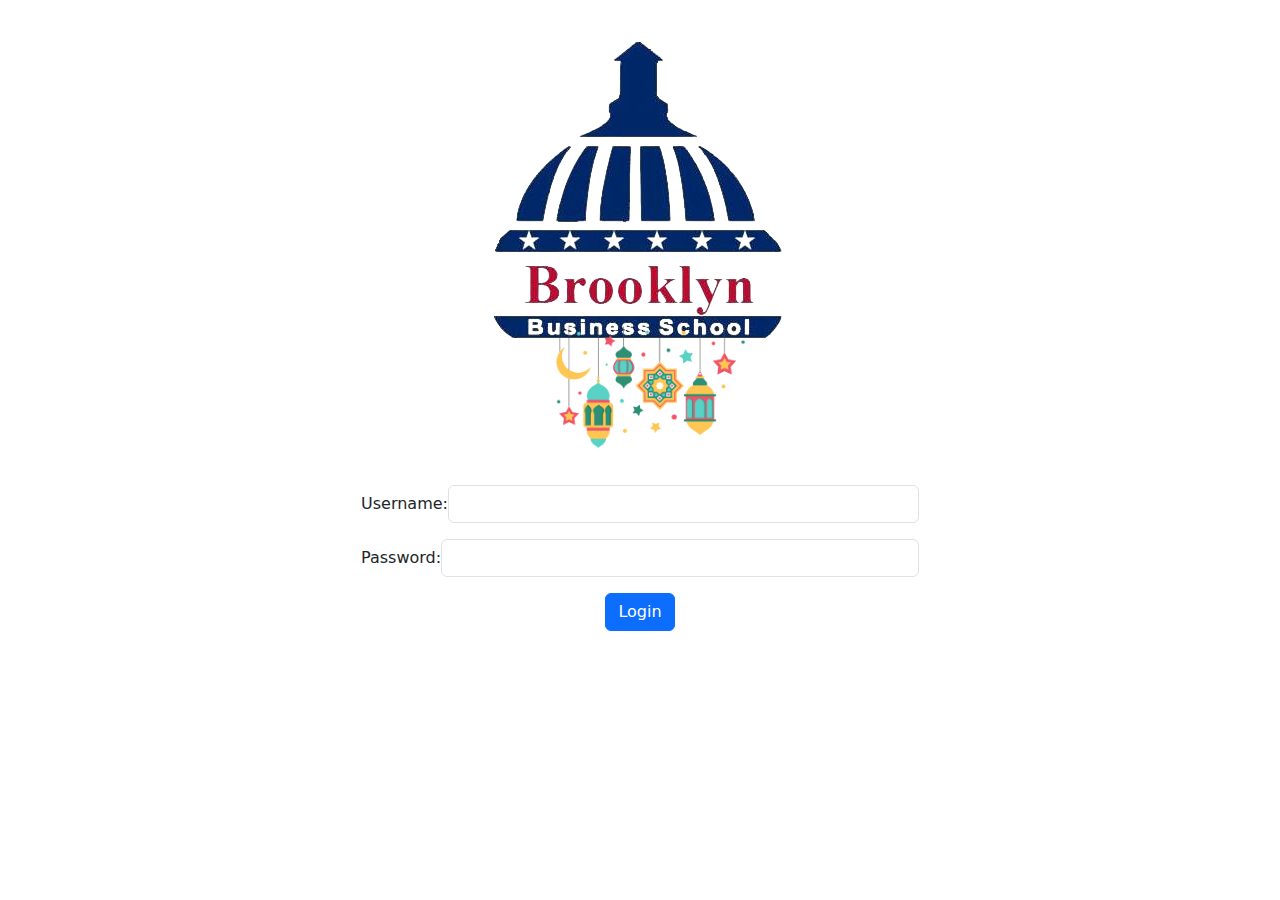
<file: index.html>
<!DOCTYPE html>
<html lang="en">

<head>
    <meta charset="UTF-8">
    <meta name="viewport" content="width=device-width, initial-scale=1.0">
    <link href="https://cdn.jsdelivr.net/npm/bootstrap@5.3.3/dist/css/bootstrap.min.css" rel="stylesheet"
        integrity="sha384-QWTKZyjpPEjISv5WaRU9OFeRpok6YctnYmDr5pNlyT2bRjXh0JMhjY6hW+ALEwIH" crossorigin="anonymous">
    <title>Login Page</title>
</head>

<body>

    <div class="container text-center">
        <div class=" mb-5 d-flex justify-content-center align-items-center flex-column position-relative">
            <img src="imgs/bb_-_logo-removebg-preview.png" alt="Brooklyn" srcset="">
            <img style="width: 20%; top: 280px;" src="imgs/hiasan.png" alt="decoration" class="position-absolute">
        </div>
        <form id="loginForm" class="mt-3 w-50 mx-auto pt-5">
            <div class="form-group d-flex justify-content-center align-items-center mb-3">
                <label for="username">Username:</label>
                <input type="text" class="form-control" id="username" name="username" required>
            </div>

            <div class="form-group d-flex justify-content-center align-items-center mb-3">
                <label for="password">Password:</label>
                <input type="password" class="form-control" id="password" name="password" required>
            </div>

            <button type="button" class="btn btn-primary btn-block" onclick="login()">Login</button>
        </form>
    </div>
    <script>
        function login() {
            var usernameinput = document.getElementById("username").value;
            var passwordinput = document.getElementById("password").value;

            // تنفيذ طلب API للتحقق من اسم المستخدم وكلمة المرور
            // يمكنك استخدام fetch أو XMLHttpRequest للقيام بذلك


            function getInitialData() {
                fetch('https://srm-vbc7.onrender.com/api/emps?populate=*', {
                    method: 'GET',
                    headers: {
                        'Authorization': 'Bearer ' + '[base64]'
                    },
                })
                    .then(response => response.json())
                    .then(data => {
                        console.log(data.data);
                        data.data.map((info) => {

                            // افحص اسم المستخدم وكلمة المرور هنا
                            var username = info.attributes.userName;
                            var password = info.attributes.password; // استبدلها بكلمة المرور الصحيحة
                            var code = info.attributes.code;
                            var department = info.attributes.department;
                            var role = info.attributes.role;


                            // افحص هنا إذا كانت اسم المستخدم وكلمة المرور صحيحة
                            if (username === usernameinput && password === passwordinput) {
                                // قم بتوجيه المستخدم إلى الصفحة التالية
                                
                                const saveuser = localStorage.setItem('username', username);
                                const savecode = localStorage.setItem('myCode', code);
                                const savedepartment = localStorage.setItem('myDepartment', department);
                                const saverole = localStorage.setItem('myUserRole', role);
                                window.location.href = '/SRM.html';
                            }
                        });
                    })
                    .catch(error => {
                        console.error('حدث خطأ أثناء الاتصال بالخادم: ', error);
                    });
            }

            // يمكنك استدعاء هذه الوظيفة عند تحميل الصفحة أو في أي مكان مناسب
            getInitialData();


            // على سبيل المثال باستخدام fetch
            //     fetch('https://strapi-165444-0.cloudclusters.net/api/emps', {
            //         method: 'POST',
            //         headers: {
            //             'Content-Type': 'application/json',
            //             'Authorization': 'Bearer ' + '[base64]'
            //         },

                    // body: JSON.stringify({ username: username, password: password })
            //     })
            //         .then(response => response.json())
            //         .then(data => {
            //             // تحقق من رد الـ API هنا
            //             if (data.success) {
            //                 alert('تم تسجيل الدخول بنجاح!');
            //                 // يمكنك توجيه المستخدم إلى صفحة أخرى بعد تسجيل الدخول
            //             } else {
            //                 alert('فشل تسجيل الدخول. الرجاء التحقق من اسم المستخدم وكلمة المرور.');
            //             }
            //         })
            //         .catch(error => {
            //             console.error('حدث خطأ أثناء الاتصال بالخادم: ', error);
            //         });
        }
    </script>

    <script src="https://cdn.jsdelivr.net/npm/bootstrap@5.3.3/dist/js/bootstrap.bundle.min.js"
        integrity="sha384-YvpcrYf0tY3lHB60NNkmXc5s9fDVZLESaAA55NDzOxhy9GkcIdslK1eN7N6jIeHz"
        crossorigin="anonymous"></script>

</body>

</html>
</file>
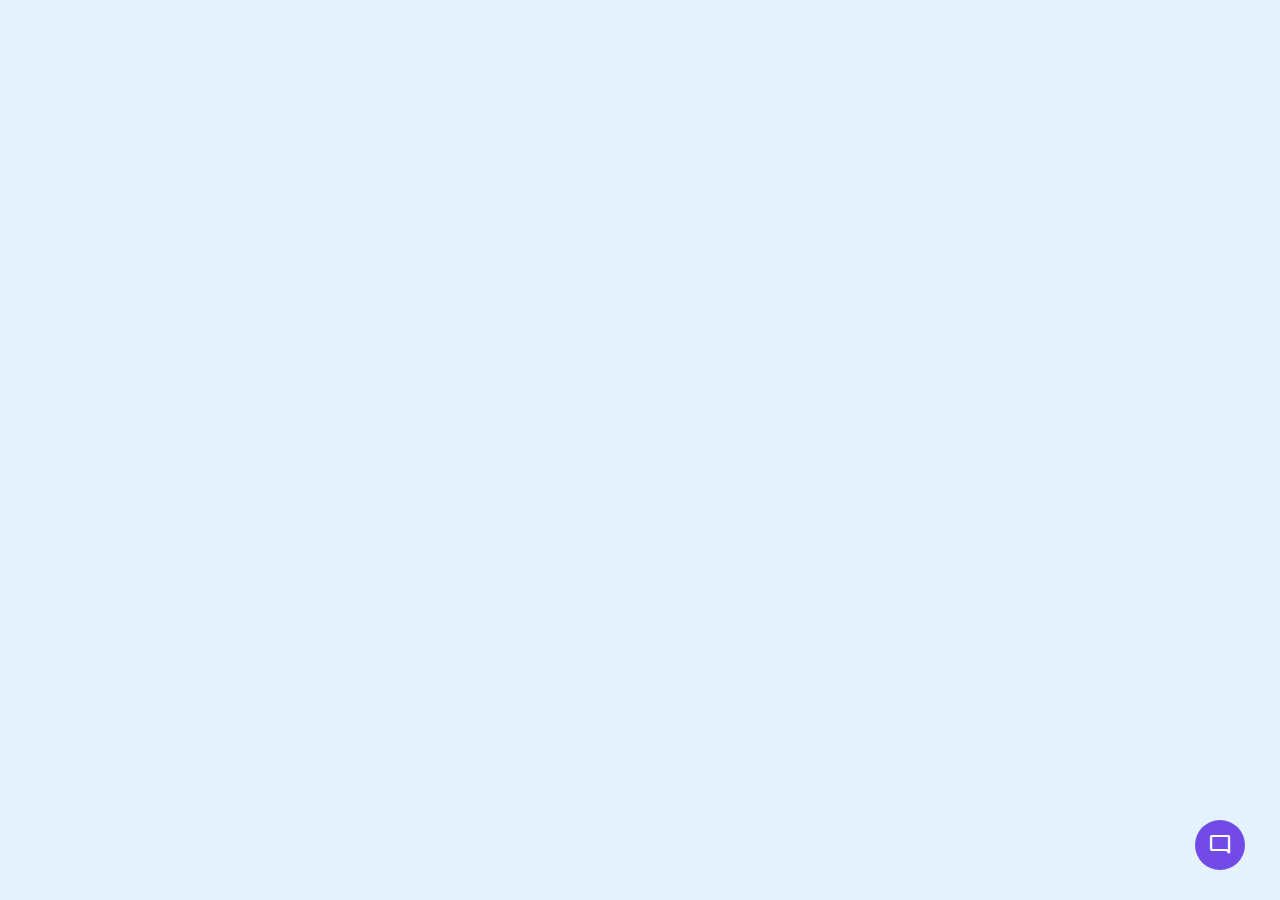
<file: aiPage.html>
<!DOCTYPE html>
<!-- Coding By CodingNepal - www.codingnepalweb.com -->
<html lang="en" dir="ltr">

<head>
    <meta charset="utf-8">
    <title>Chatbot in JavaScript | CodingNepal</title>
    <link rel="stylesheet" href="./css/aiPage.css">
    <meta name="viewport" content="width=device-width, initial-scale=1.0">
    <!-- Google Fonts Link For Icons -->
    <link rel="stylesheet"
        href="https://fonts.googleapis.com/css2?family=Material+Symbols+Outlined:opsz,wght,FILL,GRAD@48,400,0,0" />
    <link rel="stylesheet"
        href="https://fonts.googleapis.com/css2?family=Material+Symbols+Rounded:opsz,wght,FILL,GRAD@48,400,1,0" />
    <script src="./js pages/aipage.js" defer></script>
</head>

<body>
    <button class="chatbot-toggler">
        <span class="material-symbols-rounded">mode_comment</span>
        <span class="material-symbols-outlined">close</span>
    </button>
    <div class="chatbot">
        <header>
            <h2>Chatbot</h2>
            <span class="close-btn material-symbols-outlined">close</span>
        </header>
        <ul class="chatbox">
            <iframe src="https://www.chatpdf.com/c/aHg7Ru9GT75EmxK5TJiZK" id="myIframe" width="100%" height="100%" frameborder="0"></iframe>


        </ul>
        
    </div>

    <p></p>

    <script>
        // Wait for the iframe to be loaded
        document.getElementById('myIframe').onload = function () {
          // Access the contentWindow of the iframe
          var iframeContent = document.getElementById('myIframe').contentWindow;
    
          // Access an HTML element within the iframe (e.g., a paragraph)
          var iframeParagraph = iframeContent.document.getElementsByClassName('chat-header');
    
          // Check if the element exists before manipulating it
          if (iframeParagraph) {
            // Manipulate the element
            iframeParagraph.style.diplay = 'none';
          }
        };
      </script>

</body>

</html>
</file>
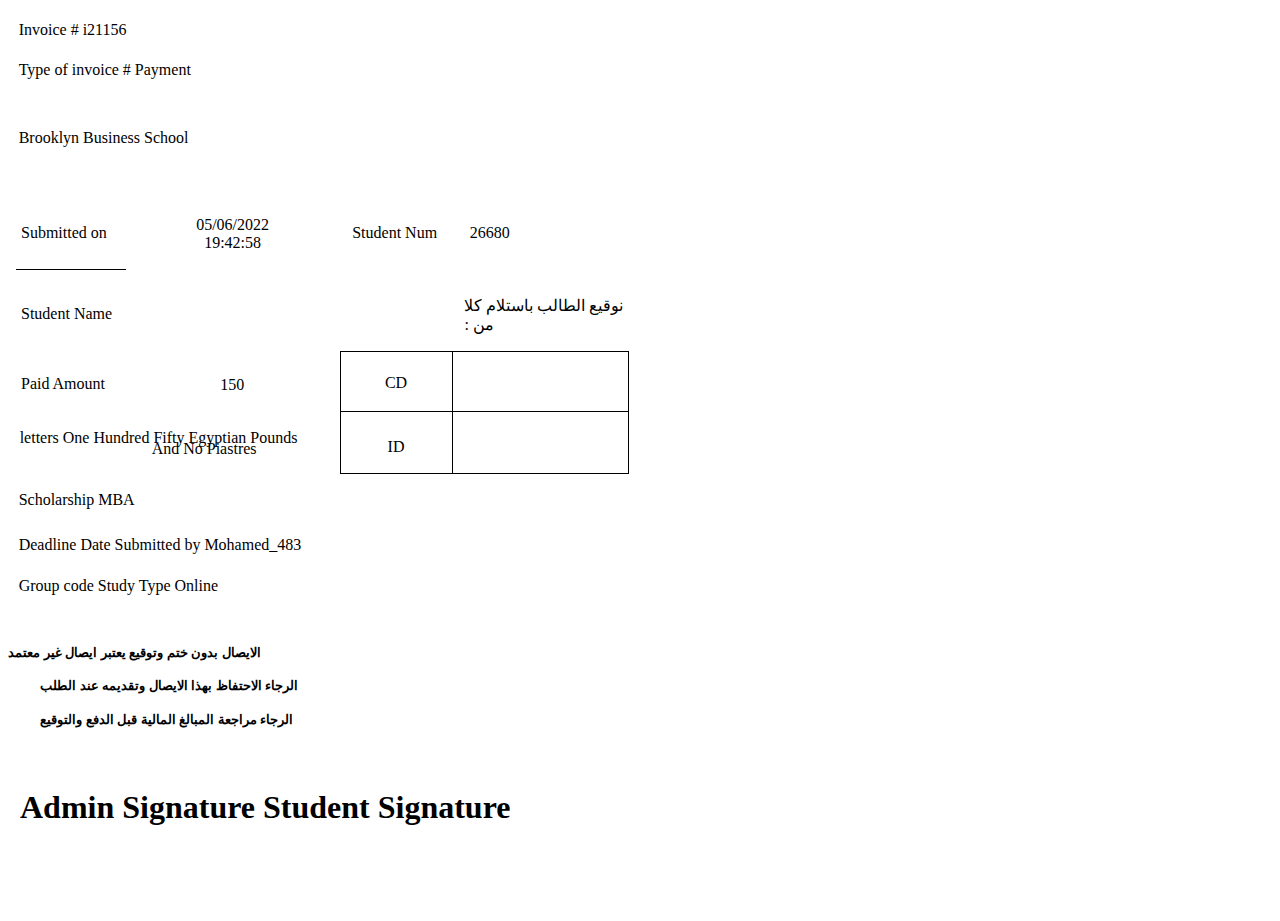
<file: invoicePrint.html>
<!DOCTYPE html>
<html>

<head>
    <meta charset="UTF-8">
    <meta name="viewport" content="width=device-width, initial-scale=1.0">
    <title>Document</title>
</head>

<body style="width: 100%;">
    <p class="s1" style="padding-top: 4pt;padding-left: 8pt;text-indent: 0pt;text-align: left;">Invoice # i21156 </p>
    <p class="s1" style="padding-top: 4pt;padding-left: 8pt;text-indent: 0pt;text-align: left;">Type of invoice #  Payment</p>
    <p style="text-indent: 0pt;text-align: left;"><br></p>
    <p class="s2" style="padding-left: 8pt;text-indent: 0pt;text-align: left;">Brooklyn Business School</p>
    <p style="text-indent: 0pt;text-align: left;"><br></p>
    <table style="border-collapse:collapse;margin-left:6pt" cellspacing="0">
        <tbody>
            <tr style="height:15pt">
                <td style="width:81pt;border-bottom-style:solid;border-bottom-width:1pt">
                    <p class="s3" style="padding-left: 3pt;text-indent: 0pt;text-align: left;">Submitted on</p>
                </td>
                <td style="width:159pt">
                    <p class="s4"
                        style="padding-top: 2pt;padding-left: 34pt;padding-right: 35pt;text-indent: 0pt;text-align: center;">
                        05/06/2022 19:42:58</p>
                </td>
                <td style="width:82pt">
                    <p class="s5"
                        style="padding-left: 2pt;padding-right: 5pt;text-indent: 0pt;line-height: 13pt;text-align: center;">
                        Student Num</p>
                </td>
                <td style="width:104pt">
                    <p class="s5" style="padding-left: 12pt;text-indent: 0pt;line-height: 13pt;text-align: left;">26680
                    </p>
                </td>
            </tr>
            <tr style="height:21pt">
                <td style="width:81pt;border-top-style:solid;border-top-width:1pt">
                    <p class="s3" style="padding-top: 6pt;padding-left: 3pt;text-indent: 0pt;text-align: left;">Student
                        Name</p>
                </td>
                <td style="width:159pt">
                    <p style="text-indent: 0pt;text-align: left;"><br></p>
                </td>
                <td style="width:82pt;border-bottom-style:solid;border-bottom-width:1pt">
                    <p style="text-indent: 0pt;text-align: left;"><br></p>
                </td>
                <td style="width:130pt;border-bottom-style:solid;border-bottom-width:1pt">
                    <p class="s4"
                        style="padding-top: 7pt;padding-left: 8pt;text-indent: 0pt;text-align: left; direction: rtl;">
                        نوقيع الطالب باستلام كلا من :</p>
                </td>
            </tr>
            <tr style="height:19pt">
                <td style="width:81pt">
                    <p class="s3" style="padding-top: 5pt;padding-left: 3pt;text-indent: 0pt;text-align: left;">Paid
                        Amount</p>
                </td>
                <td style="width:159pt;border-right-style:solid;border-right-width:1pt">
                    <p class="s4"
                        style="padding-top: 6pt;padding-left: 70pt;padding-right: 71pt;text-indent: 0pt;text-align: center;">
                        150</p>
                </td>
                <td
                    style="width:82pt;border-top-style:solid;border-top-width:1pt;border-left-style:solid;border-left-width:1pt;border-bottom-style:solid;border-bottom-width:1pt;border-right-style:solid;border-right-width:1pt">
                    <p class="s6"
                        style="padding-top: 3pt;padding-left: 32pt;padding-right: 33pt;text-indent: 0pt;text-align: center;">
                        CD</p>
                </td>
                <td
                    style="width:104pt;border-top-style:solid;border-top-width:1pt;border-left-style:solid;border-left-width:1pt;border-bottom-style:solid;border-bottom-width:1pt;border-right-style:solid;border-right-width:1pt">
                    <p style="text-indent: 0pt;text-align: left;"><br></p>
                </td>
            </tr>
            <tr style="height:28pt">
                <td style="width:240pt;border-right-style:solid;border-right-width:1pt" colspan="2">
                    <p class="s7"
                        style="padding-top: 3pt;padding-left: 101pt;padding-right: 15pt;text-indent: -99pt;line-height: 68%;text-align: left;">
                        letters <span class="s3">One Hundred Fifty Egyptian Pounds And No Piastres</span></p>
                </td>
                <td
                    style="width:82pt;border-top-style:solid;border-top-width:1pt;border-left-style:solid;border-left-width:1pt;border-bottom-style:solid;border-bottom-width:1pt;border-right-style:solid;border-right-width:1pt">
                    <p class="s8"
                        style="padding-top: 7pt;padding-left: 32pt;padding-right: 33pt;text-indent: 0pt;text-align: center;">
                        ID</p>
                </td>
                <td
                    style="width:104pt;border-top-style:solid;border-top-width:1pt;border-left-style:solid;border-left-width:1pt;border-bottom-style:solid;border-bottom-width:1pt;border-right-style:solid;border-right-width:1pt">
                    <p style="text-indent: 0pt;text-align: left;"><br></p>
                </td>
            </tr>
        </tbody>
    </table>
    <p style="padding-top: 1pt;padding-left: 8pt;text-indent: 0pt;text-align: left;">Scholarship MBA</p>
    <p style="padding-top: 8pt;padding-left: 8pt;text-indent: 0pt;text-align: left;">Deadline Date Submitted by <span
            class="s9">Mohamed_483</span></p>
    <p style="padding-top: 5pt;padding-left: 8pt;text-indent: 0pt;text-align: left;">Group code <span class="s9">Study
            Type Online</span></p>
    <p style="text-indent: 0pt;text-align: left;"><br></p>
    <div>
        <p style="text-indent: 0pt;line-height: 11pt;text-align: left;"><span
            style=" color: black; font-family:Arial, sans-serif; font-style: normal; font-weight: bold; text-decoration: none; font-size: 9.5pt;">الايصال
            بدون ختم وتوقيع يعتبر ايصال غير معتمد</span></p>
    <div>
        <p style="text-indent: 24pt;text-align: left;"><span
            style=" color: black; font-family:Arial, sans-serif; font-style: normal; font-weight: bold; text-decoration: none; font-size: 9.5pt;">الرجاء
            الاحتفاظ بهذا الايصال وتقديمه عند الطلب </span></p>
    <p style="text-indent: 24pt;text-align: left;"><span
            style=" color: black; font-family:Arial, sans-serif; font-style: normal; font-weight: bold; text-decoration: none; font-size: 9.5pt;">الرجاء
            مراجعة المبالغ المالية قبل الدفع والتوقيع </span></p>
    </div>
    </div>
    <p style="padding-left: 5pt;text-indent: 0pt;text-align: left;"></p>
    <p style="text-indent: 0pt;text-align: left;"><br></p>
    <h1 style="padding-top: 4pt;padding-left: 9pt;text-indent: 0pt;text-align: left;">Admin Signature Student Signature
    </h1>
    <p style="text-indent: 0pt;text-align: left;"><br></p>
    <p style="text-indent: 0pt;text-align: left;"></p>
    <p style="padding-top: 4pt;text-indent: 0pt;text-align: right;">.</p>
</body>

</html>
</file>
<file: css/aiPage.css>
/* Import Google font - Poppins */
@import url('https://fonts.googleapis.com/css2?family=Poppins:wght@400;500;600&display=swap');
* {
  margin: 0;
  padding: 0;
  box-sizing: border-box;
  font-family: "Poppins", sans-serif;
}
body {
  background: #E3F2FD;
}
.chatbot-toggler {
  position: fixed;
  bottom: 30px;
  right: 35px;
  outline: none;
  border: none;
  height: 50px;
  width: 50px;
  display: flex;
  cursor: pointer;
  align-items: center;
  justify-content: center;
  border-radius: 50%;
  background: #724ae8;
  transition: all 0.2s ease;
}
body.show-chatbot .chatbot-toggler {
  transform: rotate(90deg);
}
.chatbot-toggler span {
  color: #fff;
  position: absolute;
}
.chatbot-toggler span:last-child,
body.show-chatbot .chatbot-toggler span:first-child  {
  opacity: 0;
}
body.show-chatbot .chatbot-toggler span:last-child {
  opacity: 1;
}
.chatbot {
  position: fixed;
  right: 35px;
  bottom: 90px;
  width: 420px;
  background: #fff;
  border-radius: 15px;
  overflow: hidden;
  opacity: 0;
  pointer-events: none;
  transform: scale(0.5);
  transform-origin: bottom right;
  box-shadow: 0 0 128px 0 rgba(0,0,0,0.1),
              0 32px 64px -48px rgba(0,0,0,0.5);
  transition: all 0.1s ease;
}
body.show-chatbot .chatbot {
  opacity: 1;
  pointer-events: auto;
  transform: scale(1);
}
.chatbot header {
  padding: 16px 0;
  position: relative;
  top: 37px;
  text-align: center;
  color: #fff;
  background: #724ae8;
  box-shadow: 0 2px 10px rgba(0,0,0,0.1);
}
.chatbot header span {
  position: absolute;
  right: 15px;
  top: 50%;
  display: none;
  cursor: pointer;
  transform: translateY(-50%);
}
header h2 {
  font-size: 1.4rem;
}
.chatbot .chatbox {
  overflow-y: auto;
  height: 510px;
  /* padding: 30px 20px 100px; */
}
.chatbot :where(.chatbox, textarea)::-webkit-scrollbar {
  width: 6px;
}
.chatbot :where(.chatbox, textarea)::-webkit-scrollbar-track {
  background: #fff;
  border-radius: 25px;
}
.chatbot :where(.chatbox, textarea)::-webkit-scrollbar-thumb {
  background: #ccc;
  border-radius: 25px;
}
.chatbox .chat {
  display: flex;
  list-style: none;
}
.chatbox .outgoing {
  margin: 20px 0;
  justify-content: flex-end;
}
.chatbox .incoming span {
  width: 32px;
  height: 32px;
  color: #fff;
  cursor: default;
  text-align: center;
  line-height: 32px;
  align-self: flex-end;
  background: #724ae8;
  border-radius: 4px;
  margin: 0 10px 7px 0;
}
.chatbox .chat p {
  white-space: pre-wrap;
  padding: 12px 16px;
  border-radius: 10px 10px 0 10px;
  max-width: 75%;
  color: #fff;
  font-size: 0.95rem;
  background: #724ae8;
}
.chatbox .incoming p {
  border-radius: 10px 10px 10px 0;
}
.chatbox .chat p.error {
  color: #721c24;
  background: #f8d7da;
}
.chatbox .incoming p {
  color: #000;
  background: #f2f2f2;
}
.chatbot .chat-input {
  display: flex;
  gap: 5px;
  position: absolute;
  bottom: 0;
  width: 100%;
  background: #fff;
  padding: 3px 20px;
  border-top: 1px solid #ddd;
}
.chat-input textarea {
  height: 55px;
  width: 100%;
  border: none;
  outline: none;
  resize: none;
  max-height: 180px;
  padding: 15px 15px 15px 0;
  font-size: 0.95rem;
}
.chat-input span {
  align-self: flex-end;
  color: #724ae8;
  cursor: pointer;
  height: 55px;
  display: flex;
  align-items: center;
  visibility: hidden;
  font-size: 1.35rem;
}
.chat-input textarea:valid ~ span {
  visibility: visible;
}

@media (max-width: 490px) {
  .chatbot-toggler {
    right: 20px;
    bottom: 20px;
  }
  .chatbot {
    right: 0;
    bottom: 0;
    height: 100%;
    border-radius: 0;
    width: 100%;
  }
  .chatbot .chatbox {
    height: 90%;
    padding: 25px 15px 100px;
  }
  .chatbot .chat-input {
    padding: 5px 15px;
  }
  .chatbot header span {
    display: block;
  }
}

.chat-header{
  display: none !important;
}
</file>
